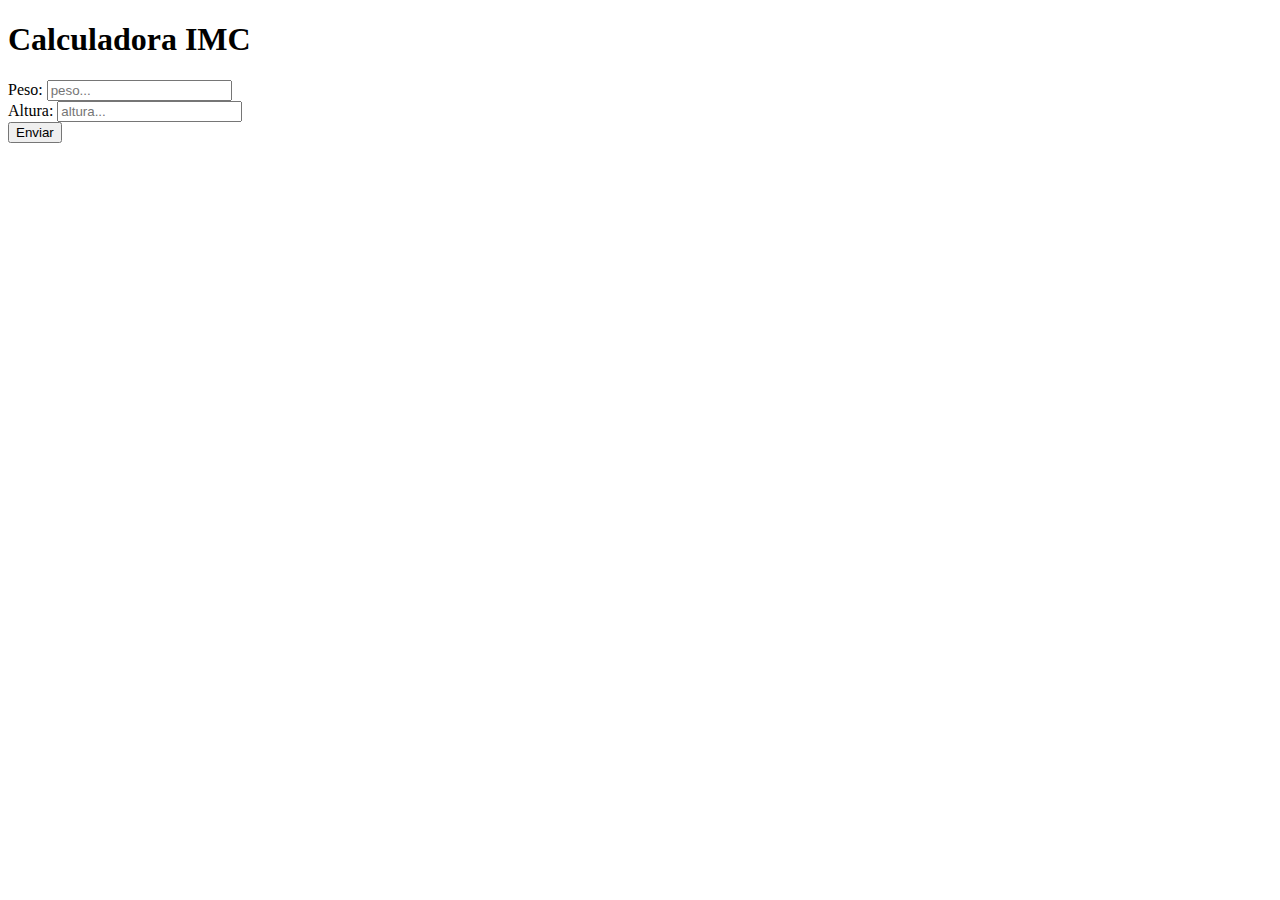
<file: src/main/resources/templates/index.html>
<!DOCTYPE html>
<html lang="pt-br" xmlns="http://www.w3.org/1999/html">
<head>
    <meta charset="UTF-8">
    <meta name="viewport"
          content="width=device-width, user-scalable=no, initial-scale=1.0, maximum-scale=1.0, minimum-scale=1.0">
    <meta http-equiv="X-UA-Compatible" content="ie=edge">
    <link rel="stylesheet" th:href="@{/css/index.css}">
    <title>CalculaIMC</title>
</head>
<body>
    <section class="Input_Container">
        <h1>Calculadora IMC</h1>
        <form action="/" method="post" class="form_Container">
            <div class="input_Content">
                <label>Peso: </label><input type="text" placeholder="peso..." name="peso">
            </div>
            <div class="input_Content">
                <label>Altura: </label><input type="text" placeholder="altura..." name="altura">
            </div>
            <button type="submit">Enviar</button>
        </form>
    </section>
</body>
</html>
</file>
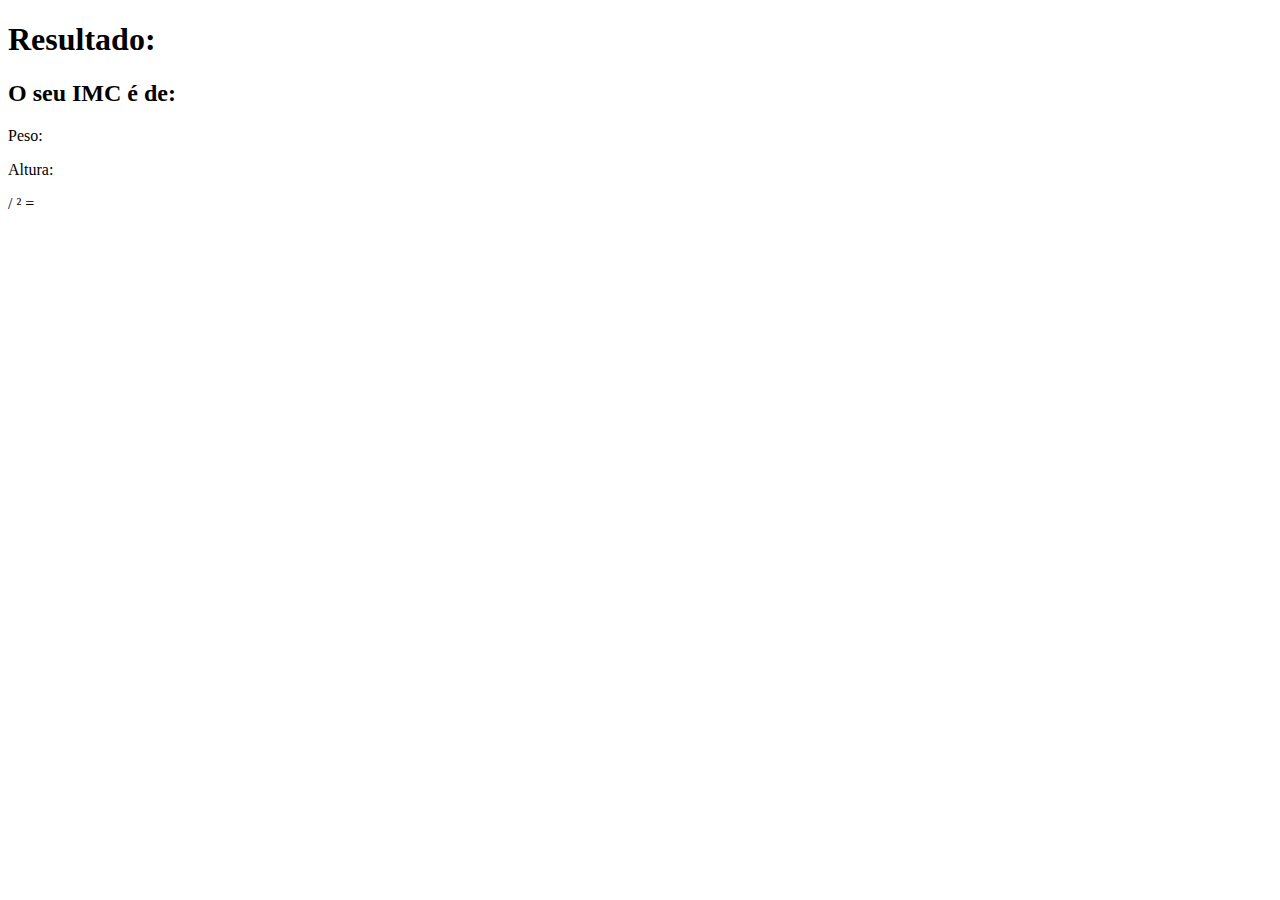
<file: src/main/resources/templates/resultado.html>
<!doctype html>
<html lang="pt-br">
<head>
    <meta charset="UTF-8">
    <meta name="viewport"
          content="width=device-width, user-scalable=no, initial-scale=1.0, maximum-scale=1.0, minimum-scale=1.0">
    <meta http-equiv="X-UA-Compatible" content="ie=edge">
    <link rel="stylesheet" th:href="@{css/resultado.css}">
    <title>Resultado</title>
</head>
<body>
    <section class="IMCResult_Container">
        <h1>Resultado:</h1>
        <section class="IMCResult_Content">
            <h2>O seu IMC é de: <span th:text="${valIMC}"></span></h2>

            <div class="CalculoIMC_Container">
                <p>Peso: <span th:text="${peso}"></span></p>
                <p>Altura: <span th:text="${altura}"></span></p>
                <p><span th:text="${peso}"></span> / <span th:text="${altura}"></span>² = <span th:text="${valIMC}"></span></p>
            </div>

            <p th:text="${resultadoIMC}"></p>
            <h3 th:text="${mensagem}"></h3>
        </section>
    </section>
</body>
</html>
</file>
